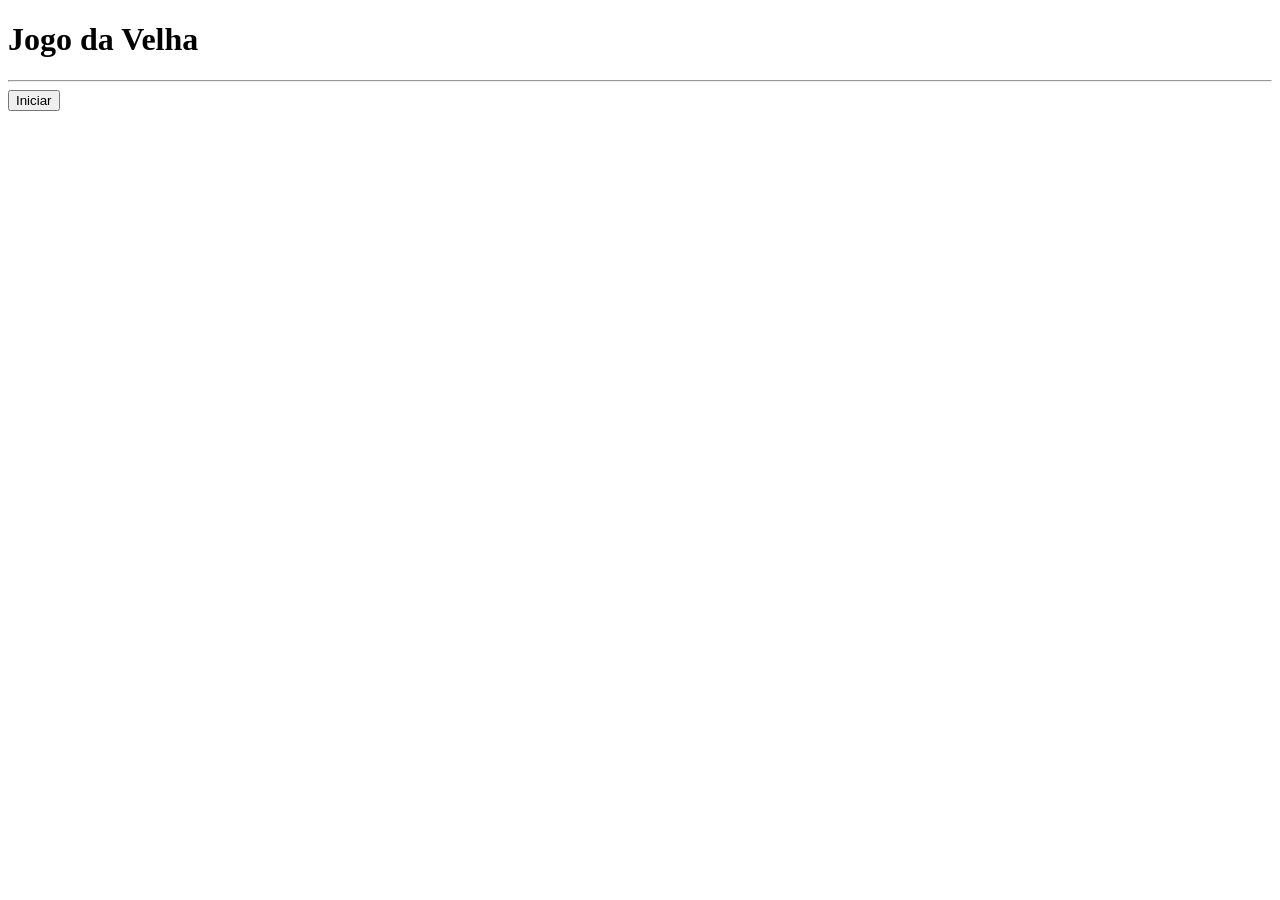
<file: index.html>
<!DOCTYPE html>
<html>
	<head>
		  <meta charset="UTF-8">
		  <title>Jogo da Velha</title>
		  <meta name="viewport" content="width=device-width, initial-scale=1.0">
		  
		  <link rel="stylesheet" href="style.css">
	</head>
	
	<body>
	<h1>Jogo da Velha</h1>
	
	<hr>
	
	<button class="start">Iniciar</button>
	
	<div id="tictactoe">
		<div id="board"></div>
	</div>
	
	<script src="main.js"></script>
	</body>
</html>
</file>
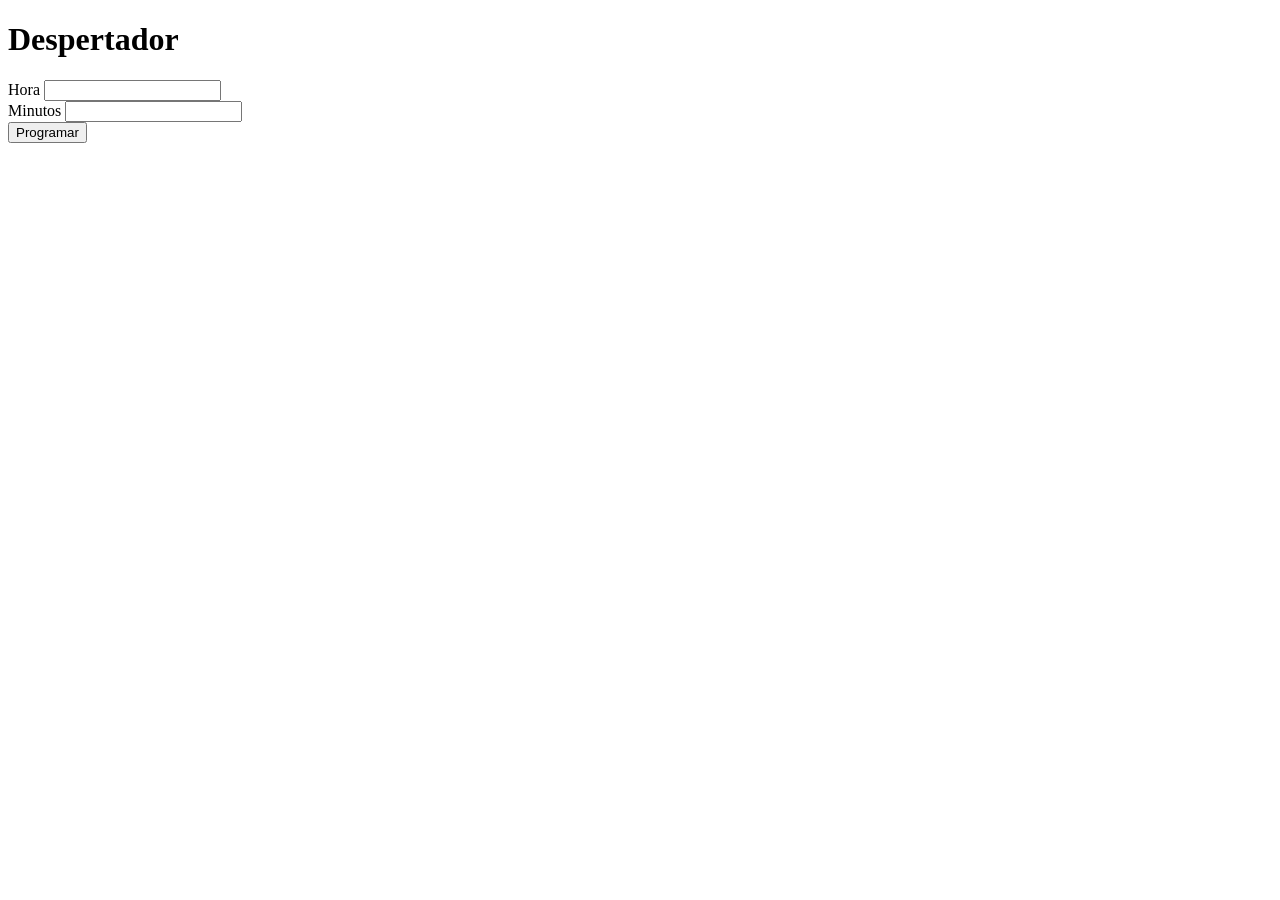
<file: alarm/index.html>
<!doctype html>
<html>
	<head>
		<meta charset="utf-8">
		<title>Despertador</title>
	</head>
	
	<body>
		<h1>Despertador</h1>
		
		<div>
			Hora
			<input type="text" id="hour">
		</div>
		
		<div>
			Minutos
			<input type="text" id="minutes">
		</div>
		
		<button onClick="countDown();">Programar</button>
		<p class="countdown"></p>
		
		<script src="script.js"></script>
	</body>
</html>
</file>
<file: style.css>
* {box-sizing: border-box;}

#tictactoe {
	display: flex;
	justify-content: center;
}

#board {
	max-width: 300px;
	max-height: 300px;
	display: grid;
	grid-template-columns: repeat(3, 1fr);
	grid-template-rows: repeat(3, 1fr);
	background: #000;
	color: #fff;
}

.square {
	display: flex;
	width: 100px;
	height: 100px;
	align-items: center;
	font-size: 50px;
	font-weight: bold;
}

.winner {
	background: yellow;
	color: #000;
}
</file>
